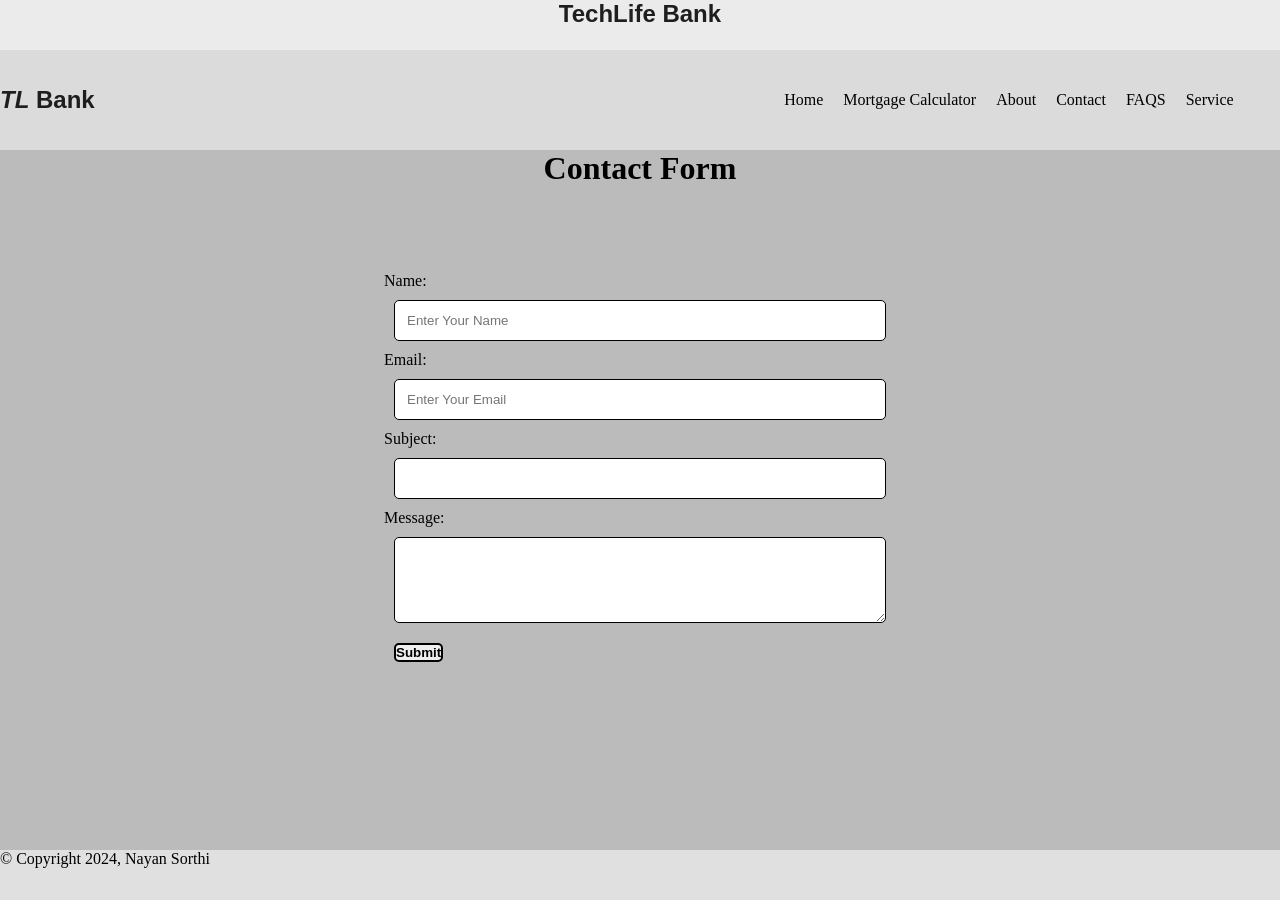
<file: contact.html>
<!DOCTYPE html>
<html lang="en">
<head>
    <meta charset="UTF-8">
    <meta name="viewport" content="width=device-width, initial-scale=1.0">
    <link rel="stylesheet" href="contact.css">
    <script src="https://ajax.googleapis.com/ajax/libs/jquery/3.7.1/jquery.min.js"></script>
    <title>Document</title>
</head>
<body>
    <header>
        <h2><strong>TechLife Bank</strong></h2>
    </header>
    <nav>
        <div class="logo">
            <h2><em>TL</em> Bank</h2>
        </div>
        <div class="nav">
            <ul>
            <li><a href="index.html">Home</a></li>
            <li><a href="MortgageCalculator.html">Mortgage Calculator</a></li>
            <li><a href="about.html">About</a></li>
            <li><a href="contact.html">Contact</a></li>
            <li><a href="FAQ.html">FAQS</a></li>
            <li><a href="service.html">Service</a></li>
            </ul>
            <i class="ri-menu-3-line"></i>
        </div>
    </nav>
    <main>
        <h1 class="title">Contact Form</h1>
        <div class="form">
            <form action="">
                <label for="name">Name: </label>
                <input type="text" name="name" id="name" required placeholder="Enter Your Name">
                <label for="email">Email: </label>
                <input type="email" name="email" id="email" required placeholder="Enter Your Email">
                <label for="subject">Subject: </label> 
                <input type="text" name="subject" id="subject">
                <label for="message">Message: </label> 
                <textarea name="message" id="message" cols="20" rows="4"></textarea>
                <input type="submit" value="Submit"> 
                <span id="form_submit"></span>
            </form>
        </div>
    </main>
    <footer>
        &copy; Copyright 2024, Nayan Sorthi
    </footer>
    <script src="contact.js"></script>
</body>
</html>
</file>
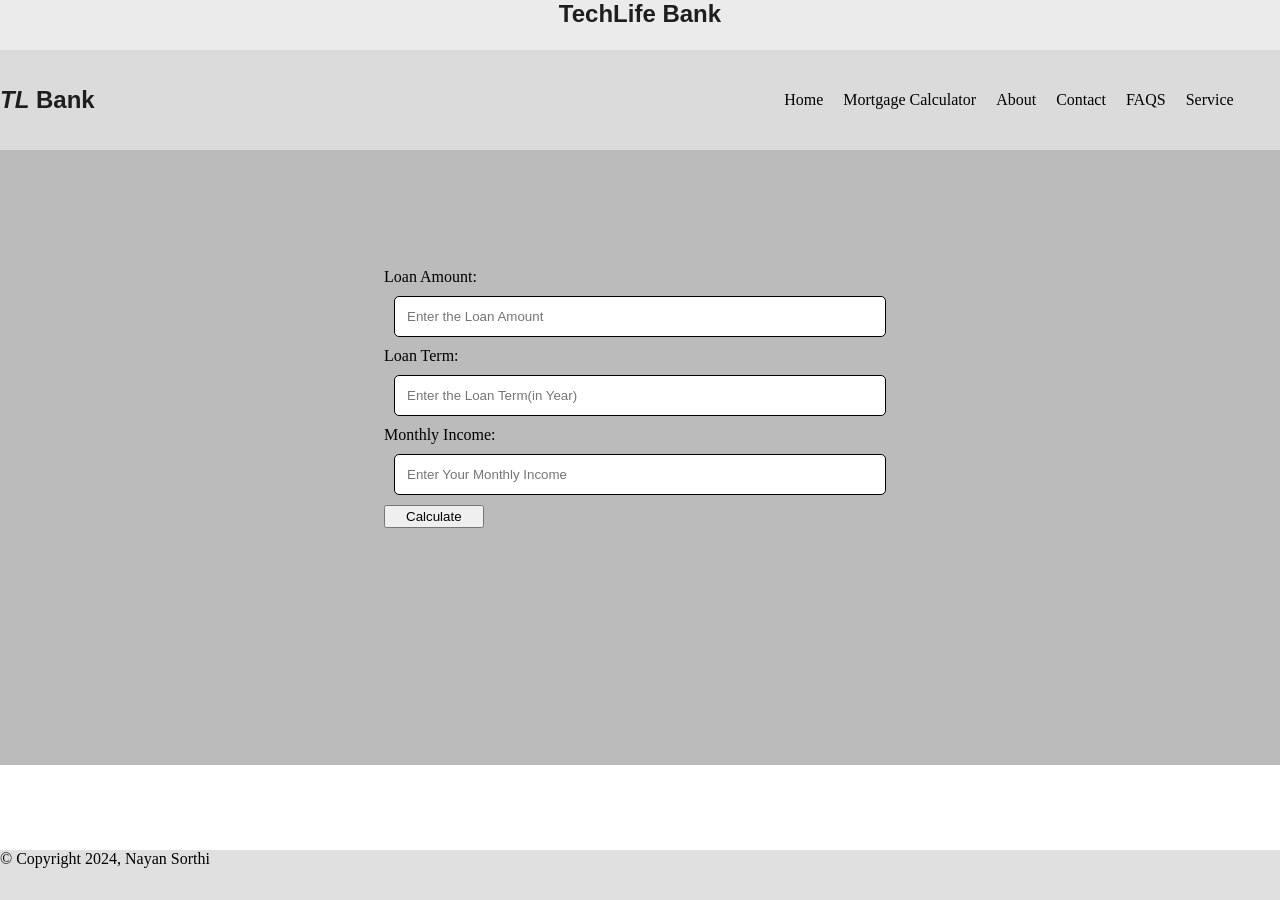
<file: MortgageCalculator.html>
<!DOCTYPE html>
<html lang="en">
<head>
    <meta charset="UTF-8">
    <meta name="viewport" content="width=device-width, initial-scale=1.0">
    <link rel="stylesheet" href="MortgageCalculator.css">
    <script src="https://ajax.googleapis.com/ajax/libs/jquery/3.7.1/jquery.min.js"></script>
    <title>Document</title>
</head>
<body>
    <header>
        <h2><strong>TechLife Bank</strong></h2>
    </header>
    <nav>
        <div class="logo">
            <h2><em>TL</em> Bank</h2>
        </div>
        <div class="nav">
            <ul>
            <li><a href="index.html">Home</a></li>
            <li><a href="MortgageCalculator.html">Mortgage Calculator</a></li>
            <li><a href="about.html">About</a></li>
            <li><a href="contact.html">Contact</a></li>
            <li><a href="FAQ.html">FAQS</a></li>
            <li><a href="service.html">Service</a></li>
            </ul>
            <i class="ri-menu-3-line"></i>
        </div>
    </nav>
    <main>
        <div class="loan">
            <form id="action">
                <label for="amount">Loan Amount: </label>
                <input type="text" name="amount" id="amount" required placeholder="Enter the Loan Amount">
                <label for="term">Loan Term: </label>
                <input type="text" name="term" id="term" required placeholder="Enter the Loan Term(in Year)">
                <label for="income">Monthly Income: </label>
                <input type="text" name="income" id="income" required placeholder="Enter Your Monthly Income">
                <input type="submit" value="Calculate">
                <span id="check"></span>
            </form>
        </div>
    </main>
    <footer>
        &copy; Copyright 2024, Nayan Sorthi
    </footer>
    <script src="MortgageCalculator.js"></script>
</body>
</html>
</file>
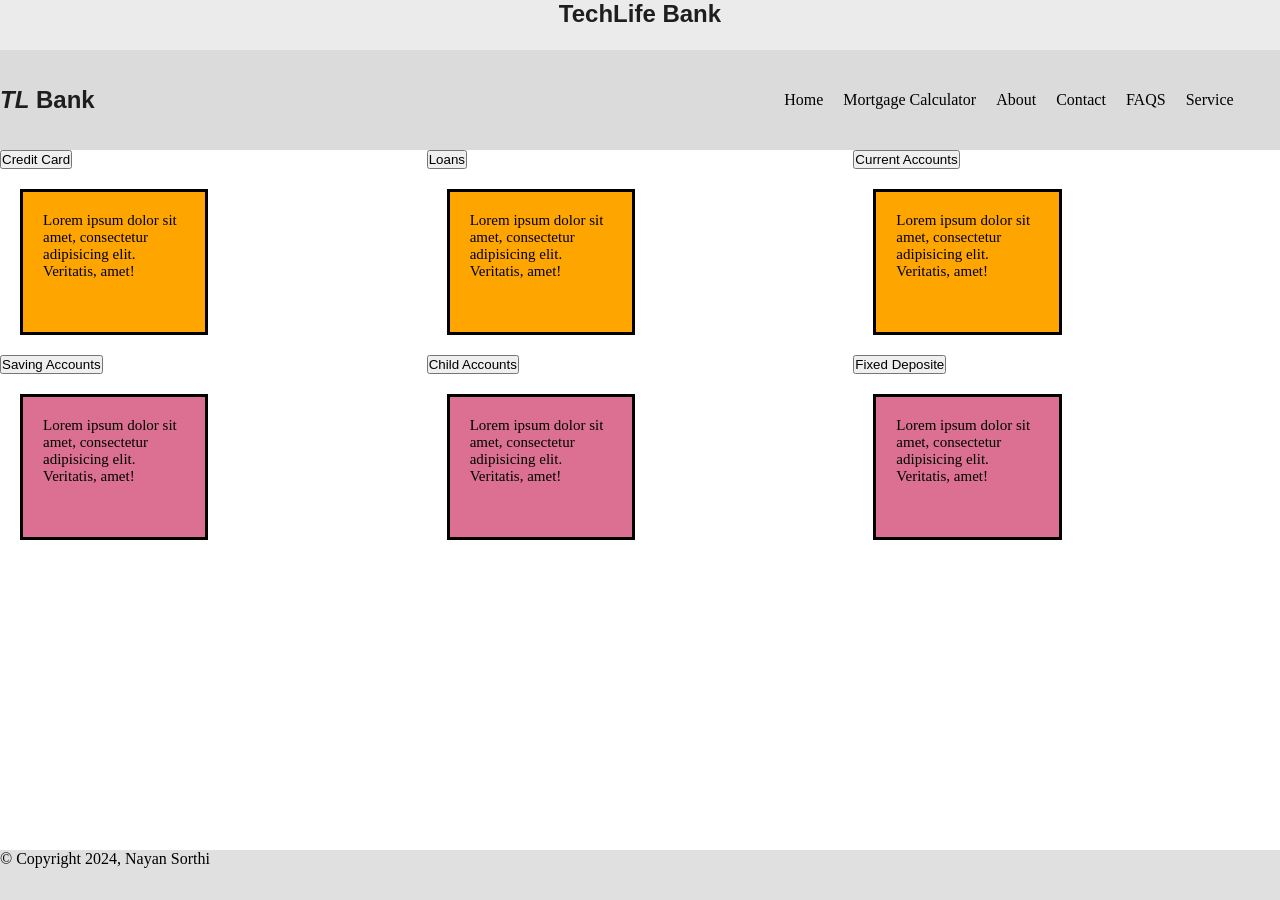
<file: service.html>
<!DOCTYPE html>
<html lang="en">
<head>
    <meta charset="UTF-8">
    <meta name="viewport" content="width=device-width, initial-scale=1.0">
    <link rel="stylesheet" href="service.css">
    <script src="https://ajax.googleapis.com/ajax/libs/jquery/3.7.1/jquery.min.js"></script>
    <title>Document</title>
</head>
<body>
    <header>
        <h2><strong>TechLife Bank</strong></h2>
    </header>
    <nav>
        <div class="logo">
            <h2><em>TL</em> Bank</h2>
        </div>
        <div class="nav">
            <ul>
            <li><a href="index.html">Home</a></li>
            <li><a href="MortgageCalculator.html">Mortgage Calculator</a></li>
            <li><a href="about.html">About</a></li>
            <li><a href="contact.html">Contact</a></li>
            <li><a href="FAQ.html">FAQS</a></li>
            <li><a href="service.html">Service</a></li>
            </ul>
        </div>
    </nav>
    <main>
        <div class="serv1">
            <button type="button" class="service_amimate">Credit Card</button>
            <div class="addser">
                <p class="info">Lorem ipsum dolor sit amet, consectetur adipisicing elit. Veritatis, amet!</p>
            </div>
            <button type="button" class="service_amimate">Saving Accounts</button>
            <div class="additional">
                <p class="info">Lorem ipsum dolor sit amet, consectetur adipisicing elit. Veritatis, amet!</p>
            </div>
        </div>
        <div class="serv2">
            <button type="button" class="service_amimate">Loans</button>
            <div class="addser">
                <p class="info">Lorem ipsum dolor sit amet, consectetur adipisicing elit. Veritatis, amet!</p>
            </div>
            <button type="button" class="service_amimate">Child Accounts</button>
            <div class="additional">
                <p class="info">Lorem ipsum dolor sit amet, consectetur adipisicing elit. Veritatis, amet!</p>
            </div>
        </div>
        <div class="serv3">
            <button type="button" class="service_amimate">Current Accounts</button>
            <div class="addser">
                <p class="info">Lorem ipsum dolor sit amet, consectetur adipisicing elit. Veritatis, amet!</p>
            </div>
            <button type="button" class="service_amimate">Fixed Deposite</button>
            <div class="additional">
                <p class="info">Lorem ipsum dolor sit amet, consectetur adipisicing elit. Veritatis, amet!</p>
            </div>
        </div>
    </main>
    <footer>
        &copy; Copyright 2024, Nayan Sorthi
    </footer>
    <script src="service.js"></script>
</body>
</html>
</file>
<file: contact.css>
* {
  margin: 0;
  padding: 0;
}

html,
body {
  height: 100%;
  width: 100%;
}

header {
  background-color: rgb(235, 235, 235);
  height: 50px;
}

h2 {
  text-align: center;
  font-family: Arial, Helvetica, sans-serif;
  color: rgb(31, 30, 30);
  font-weight: bolder;
}

nav {
  background-color: rgb(219, 219, 219);
  text-align: right;
  display: flex;
  align-items: center;
  justify-content: space-between;
  height: 100px;
}
ul {
  padding-right: 3vw;
}

i {
  font-size: 20px;
  font-weight: 700;
  display: inline;
}

li {
  display: inline;
  padding: 8px;
}

li:hover {
  background-color: rgb(187, 187, 187);
}

a {
  text-decoration: none;
  color: black;
}

main {
  height: calc(100% - 200px);
  background-color: #bbb;
}

.title {
  text-align: center;
  padding-bottom: 20px;
}

.form {
  width: 100vw;
  height: 60vh;
  position: relative;
  display: flex;
  justify-content: center;
  align-items: center;
  background-color: #bbb;
}

form {
  height: 200px;
  width: 40%;
  margin-top: -200px;
  display: flex;
  flex-wrap: wrap;
  padding-bottom: 10px;
}

input[type="text"],
input[type="email"],
textarea {
  width: 100%;
  padding: 12px;
  margin: 10px;
  border: 1px solid black;
  border-radius: 5px;
}

input[type="submit"] {
  border-radius: 5px;
  border: 2px solid black;
  font-weight: 600;
  align-items: end;
  position: relative;
  display: inline-flex;
  flex-wrap: wrap;
  justify-content: center;
  align-items: center;
  margin: 10px;
}

footer {
  background-color: rgb(224, 224, 224);
  height: 50px;
}

@media (max-width: 600px) {
  li {
    background-color: aqua;
    color: bisque;
    display: none;
  }

  i {
    display: block;
  }
}

/* @media (min-width: 600px) {
  i {
    display: none;
  }
} */
</file>
<file: MortgageCalculator.css>
* {
  margin: 0;
  padding: 0;
}

html,
body {
  height: 100%;
  width: 100%;
}

header {
  background-color: rgb(235, 235, 235);
  height: 50px;
}

h2 {
  text-align: center;
  font-family: Arial, Helvetica, sans-serif;
  color: rgb(31, 30, 30);
  font-weight: bolder;
}

nav {
  background-color: rgb(219, 219, 219);
  text-align: right;
  display: flex;
  align-items: center;
  justify-content: space-between;
  height: 100px;
}
ul {
  padding-right: 3vw;
}

i {
  font-size: 20px;
  font-weight: 700;
  display: inline;
}

li {
  display: inline;
  padding: 8px;
}

li:hover {
  background-color: rgb(187, 187, 187);
}

a {
  text-decoration: none;
  color: black;
}

main {
  height: calc(100% - 200px);
  display: flex;
}

.loan {
  width: 100vw;
  height: 65vh;
  position: relative;
  display: flex;
  justify-content: center;
  align-items: center;
  background-color: #bbb;
  padding-top: 30px;
}

#check {
  height: 100px;
  width: 100%;
  margin: 50px;
  padding-left: 50px;
  position: relative;
  /* display: inline-block; */
  /* justify-content: center; */
  /* align-items: flex-start; */
}

form {
  height: 200px;
  width: 40%;
  margin-top: -200px;
  display: flex;
  flex-wrap: wrap;
  padding-bottom: 10px;
}

input[type="text"] {
  width: 100%;
  padding: 12px;
  margin: 10px;
  border: 1px solid black;
  border-radius: 5px;
}

input[type="submit"] {
  padding: 2px 20px 2px 20px;
}

footer {
  background-color: rgb(224, 224, 224);
  height: 50px;
}

@media (max-width: 600px) {
  li {
    background-color: aqua;
    color: bisque;
    display: none;
  }

  i {
    display: block;
  }
}

/* @media (min-width: 600px) {
  i {
    display: none;
  }
} */
</file>
<file: service.css>
* {
  margin: 0;
  padding: 0;
  /* box-sizing: border-box; */
}

html,
body {
  height: 100%;
  width: 100%;
}

header {
  background-color: rgb(235, 235, 235);
  height: 50px;
}

h2 {
  text-align: center;
  font-family: Arial, Helvetica, sans-serif;
  color: rgb(31, 30, 30);
  font-weight: bolder;
}

nav {
  background-color: rgb(219, 219, 219);
  text-align: right;
  display: flex;
  align-items: center;
  justify-content: space-between;
  height: 100px;
}
ul {
  padding-right: 3vw;
}

i {
  font-size: 20px;
  font-weight: 700;
  display: inline;
}

li {
  display: inline;
  padding: 8px;
}

li:hover {
  background-color: rgb(187, 187, 187);
}

a {
  text-decoration: none;
  color: black;
}

main {
  height: calc(100% - 200px);
  display: flex;
}

.addser {
  background-color: orange;
  height: 100px;
  width: 33.33%;
  margin: 20px 20px;
  border: 3px solid black;
  padding: 20px 20px;
  position: static;
  font-size: 15px;
  overflow: auto;
}

.additional {
  background-color: palevioletred;
  height: 100px;
  width: 33.33%;
  margin: 20px 20px;
  border: 3px solid black;
  padding: 20px 20px;
  position: relative;
  font-size: 15px;
  overflow: auto;
}

p {
  position: relative;
}

footer {
  background-color: rgb(224, 224, 224);
  height: 50px;
}

@media (max-width: 600px) {
  li {
    background-color: aqua;
    color: bisque;
    display: none;
  }

  i {
    display: block;
  }
}

/* @media (min-width: 600px) {
  i {
    display: none;
  }
} */
</file>
